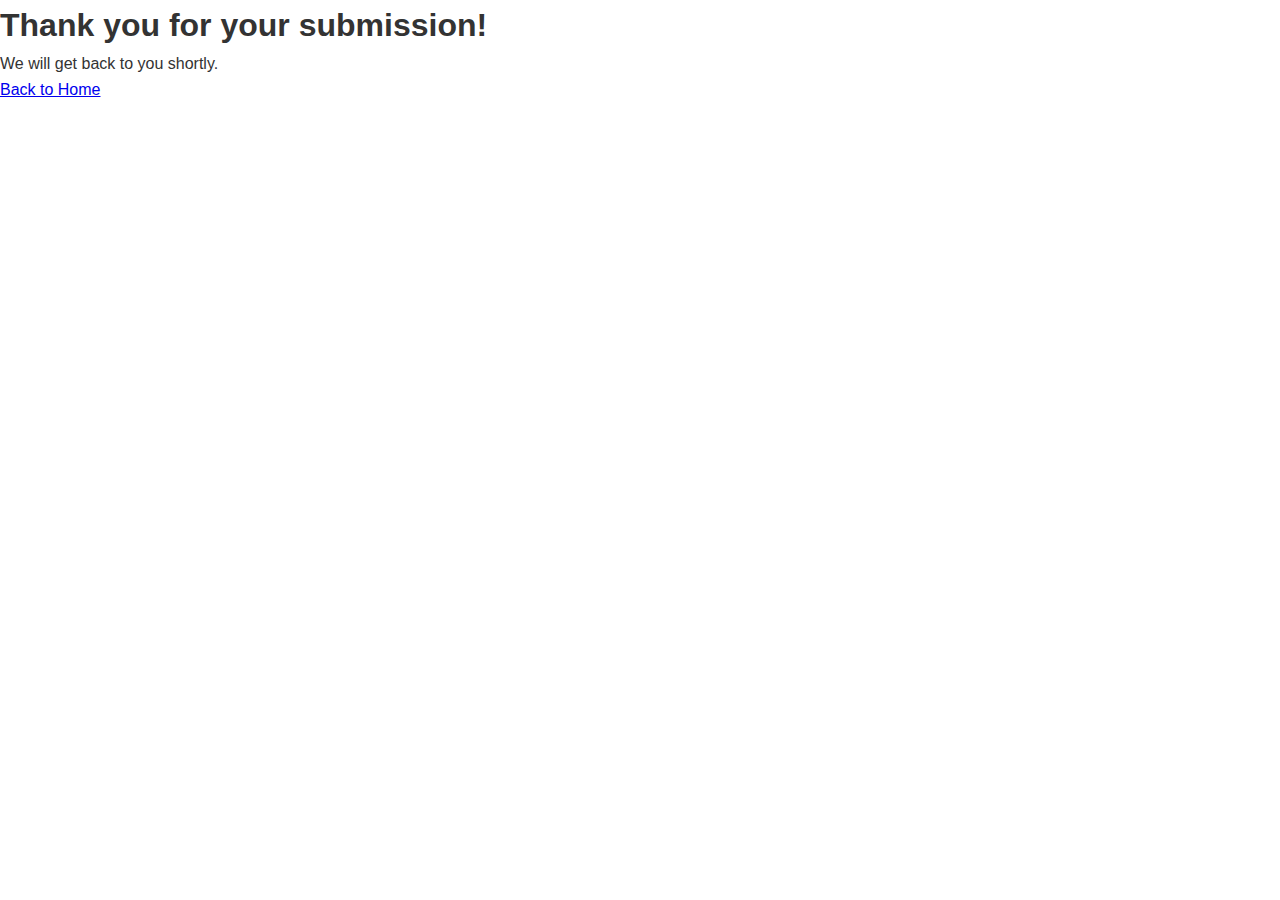
<file: thank-you.html>
<!DOCTYPE html>
<html lang="en">
<head>
    <meta charset="UTF-8">
    <meta name="viewport" content="width=device-width, initial-scale=1.0">
    <title>Thank You</title>
    <link rel="stylesheet" href="styles.css">
</head>
<body>
    <div class="thank-you-container">
        <h1>Thank you for your submission!</h1>
        <p>We will get back to you shortly.</p>
        <a href="index.html" class="back-button">Back to Home</a>
    </div>
</body>
</html>
</file>
<file: styles.css>
/* Reset */
* {
  margin: 0;
  padding: 0;
  box-sizing: border-box;
}

body {
  font-family: Arial, Helvetica, sans-serif;
  line-height: 1.6;
  color: #333;
}

/* Container */
.container {
  width: 90%;
  max-width: 1100px;
  margin: auto;
}

/* Header */
header {
  background: #0a1b2f;
  color: rgb(255, 255, 255);
  padding: 1rem 0;
}

.nav {
  display: flex;
  justify-content: space-between;
  align-items: center;
}

nav a {
  color: rgb(255, 255, 255);
  text-decoration: none;
  margin-left: 1.5rem;
}

nav a:hover {
  color: #000000;
}

/* Hero */
.hero {
  background: url("images/hero.jpg") center/cover no-repeat;
  height: 70vh;
  display: flex;
  align-items: center;
  justify-content: center;
  text-align: center;
  color: white;
  padding: 2rem;
}

.hero-content {
  background: rgba(0, 0, 0, 0.6);
  padding: 2rem;
  border-radius: 8px;
}

.btn {
  display: inline-block;
  margin-top: 1rem;
  padding: 0.75rem 1.5rem;
  background: #0a1b2f;
  color: #ffffff;
  text-decoration: none;
  font-weight: bold;
  border-radius: 5px;
}

/* Sections */
.section {
  padding: 4rem 0;
}

.section.light {
  background: #f4f4f4;
}

h2 {
  margin-bottom: 1.5rem;
  text-align: center;
}

/* Grid */
.grid {
  display: flex;
  gap: 1.5rem;
  justify-content: center;
  flex-wrap: wrap;
}

.card {
  background: white;
  padding: 1.5rem;
  border-radius: 8px;
  flex: 1;
  min-width: 250px;
  box-shadow: 0 2px 8px rgba(0, 0, 0, 0.1);
}

/* Gallery */
.gallery {
  display: flex;
  gap: 1rem;
  flex-wrap: wrap;
  justify-content: center;
}

.gallery img {
  width: 300px;
  border-radius: 8px;
  object-fit: cover;
}

/* Contact */
.phone {
  font-size: 1.5rem;
  font-weight: bold;
  color: #111;
  text-decoration: none;
}

/* Footer */
footer {
  background: #111;
  color: white;
  text-align: center;
  padding: 1rem 0;
}

html {
  scroll-behavior: smooth;
}
</file>
